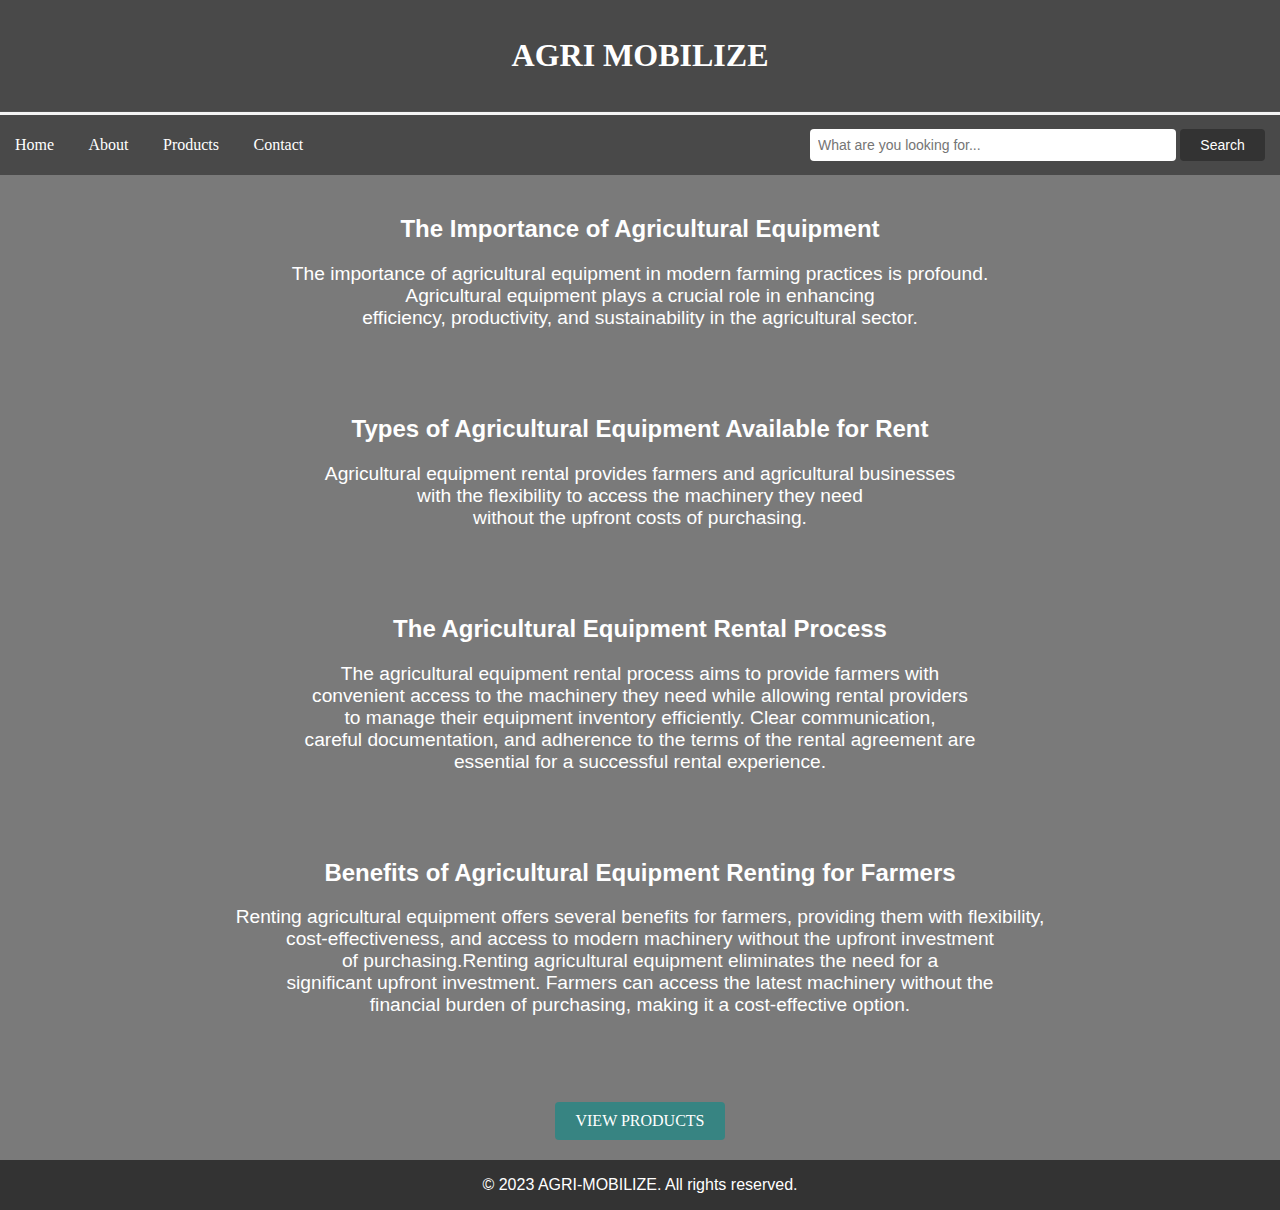
<file: abt.html>
<!DOCTYPE html>
<html lang="en">
<head>
    <meta charset="UTF-8">
    <meta name="viewport" content="width=device-width, initial-scale=1.0">
    <title>Awesome Website</title>
    <style>
        body {
            font-family: 'Arial', sans-serif;
            margin: 0;
            padding: 0;
            flex-direction: column;
            align-items: center;
            justify-content: center;
            background-color: #f4f4f4;
            color: #ffffff;
        }

        header {
            background-image:linear-gradient(rgba(0, 0, 0, 0.7), rgba(0, 0, 0, 0.7)), url('https://media.istockphoto.com/id/1154958041/photo/taking-care-of-the-crop-aerial-view-of-a-tractor-fertilizing-a-cultivated-agricultural-field.jpg?s=612x612&w=0&k=20&c=McnQdUpl6P0Bomx4o8ZG2oHqwIVBC2s5CwWQm58dWRI='); /* Replace 'path/to/your/image.jpg' with the actual path to your image file */
            background-size: cover; /* Ensure the background image covers the entire header */
            background-position: center; /* Center the background image */
            background-repeat: no-repeat;
            font-family: 'Lucida Handwriting', cursive;
            color: #fff;
            padding: 1em;
            text-align: center;
        }

        nav {
            background-image:linear-gradient(rgba(0, 0, 0, 0.7), rgba(0, 0, 0, 0.7)), url('https://media.istockphoto.com/id/1751631600/photo/aerial-view-agriculture-green-field-from-drone.jpg?s=612x612&w=0&k=20&c=mfaL0SGX1NuXWALYR9hgylpqEuQE90MYXLComxLiqvo='); /* Replace 'path/to/your/image.jpg' with the actual path to your image file */
            background-size: cover; /* Ensure the background image covers the entire header */
            background-position: center; /* Center the background image */
            background-repeat: no-repeat;
            margin-top: 3px;
            color: #fff;
            overflow: hidden;
        }

        nav a {
            display: inline-block;
            font-family: 'Georgia', serif;
            color: #fff;
            margin-top: 7px;
            text-align: center;
            padding: 14px 15px; /* Adjust the padding as needed */
            text-decoration: none;
            transition: font-size 0.2s cubic-bezier(0.88, 0.0, 0.27, 1.0);

        }

        nav a:hover {
            background-color: #55555500;
            font-size: 20px;
        }

        .search-bar {
            float: right;
            margin-top: 0px; /* Adjust the margin-top to align with the navigation */
            position: relative;
        }

        .search-bar input[type="text"] {
            padding: 8px;
            border: none;
            border-radius: 4px;
            font-size: 14px;
            width: 350px; /* Adjust the width as needed */
        }

        .search-bar button {
            padding: 8px;
            border: none;
            border-radius: 4px;
            background-color: #333;
            color: #fff;
            cursor: pointer;
            width: 85px;
            font-size: 14px;
        }


        main {
            padding: 20px;
            box-sizing: border-box;
            text-align: center;
            background-image: linear-gradient(rgba(0, 0, 0, 0.5), rgba(0, 0, 0, 0.5)),url('https://cnhi-p-001-delivery.sitecorecontenthub.cloud/api/public/content/6ac8ab4ab8654114b24cdd34bf1e0b96?v=e7818928&t=Size1000'); /* Replace with the actual path to your image */
            background-size: cover; /* Ensure the background image covers the entire main section */
            background-position: center; /* Center the background image */
            background-repeat: no-repeat;
        }

        section {
            margin-bottom: 20px;
        }

        h2 {
            color: #ffffff;
        }

        .cta-button {
            font-family: 'Georgia', serif;
            background-color: #378482;
            color: #fff;
            padding: 10px 20px;
            font-size: 16px;
            border: none;
            border-radius: 4px;
            cursor: pointer;
            transition: font-size 0.2s cubic-bezier(0.88, 0.0, 0.27, 1.0);
            
        }

        .cta-button:hover {
            background-color: #1b7174;
            font-size: 18px;
        }

        p {
            font-size: 1.2em;
            text-shadow: #ffffff;
        }

        footer {
            background-color: #333;
            color: #fff;
            text-align: center;
            padding: 1em;
        }
    </style>
</head>
<body>

    <header>
        <h1>AGRI MOBILIZE</h1>
    </header>

    
    <nav>
        <a href="hm.html">Home</a>
        <a href="abt.html">About</a>
        <a href="manage-product.html">Products</a>  
        <a href="con.html">Contact</a>      
        <a class="search-bar"> <input type="text" placeholder="What are you looking for..."> <button>Search</button> </a>

        <!-- Add more navigation links as needed -->
    </nav>

    <main>
        <section>
            <h2>The Importance of Agricultural Equipment</h2>
            <p>The importance of agricultural equipment in modern farming practices is profound. </br>Agricultural equipment plays a crucial role in enhancing </br>efficiency, productivity, and sustainability in the agricultural sector.</br></br></br></br></p>
        </section>

        <section>
            <h2>Types of Agricultural Equipment Available for Rent</h2>
            <p>Agricultural equipment rental provides farmers and agricultural businesses </br>with the flexibility to access the machinery they need </br>without the upfront costs of purchasing.</br></br></br></br> </p>
        </section>

        <section>
            <h2>The Agricultural Equipment Rental Process</h2>
            <p>The agricultural equipment rental process aims to provide farmers with</br> convenient access to the machinery they need while allowing rental providers</br> to manage their equipment inventory efficiently. Clear communication, </br>careful documentation, and adherence to the terms of the rental agreement are</br> essential for a successful rental experience.</br></br></br></br></p>
        </section>

        <section>
            <h2>Benefits of Agricultural Equipment Renting for Farmers</h2>
            <p>Renting agricultural equipment offers several benefits for farmers, providing them with flexibility,</br> cost-effectiveness, and access to modern machinery without the upfront investment</br> of purchasing.Renting agricultural equipment eliminates the need for a </br>significant upfront investment. Farmers can access the latest machinery without the</br> financial burden of purchasing, making it a cost-effective option.</br></br></br></br></p>
        </section>
        <button class="cta-button" onclick="navigateToAnotherPage()">VIEW PRODUCTS</button>


    </main>

    <script>
        function navigateToAnotherPage() {
        // Change 'your_target_page.html' to the actual URL of the page you want to navigate to
        window.location.href = 'manage-product.html';
        }
        // JavaScript for smooth scrolling
        document.querySelectorAll('a[href^="#"]').forEach(anchor => {
            anchor.addEventListener('click', function (e) {
                e.preventDefault();

                document.querySelector(this.getAttribute('href')).scrollIntoView({
                    behavior: 'smooth'
                });
            });
        });
    </script>

    <footer>
        &copy; 2023 AGRI-MOBILIZE. All rights reserved.
    </footer>

</body>
</html>
</file>
